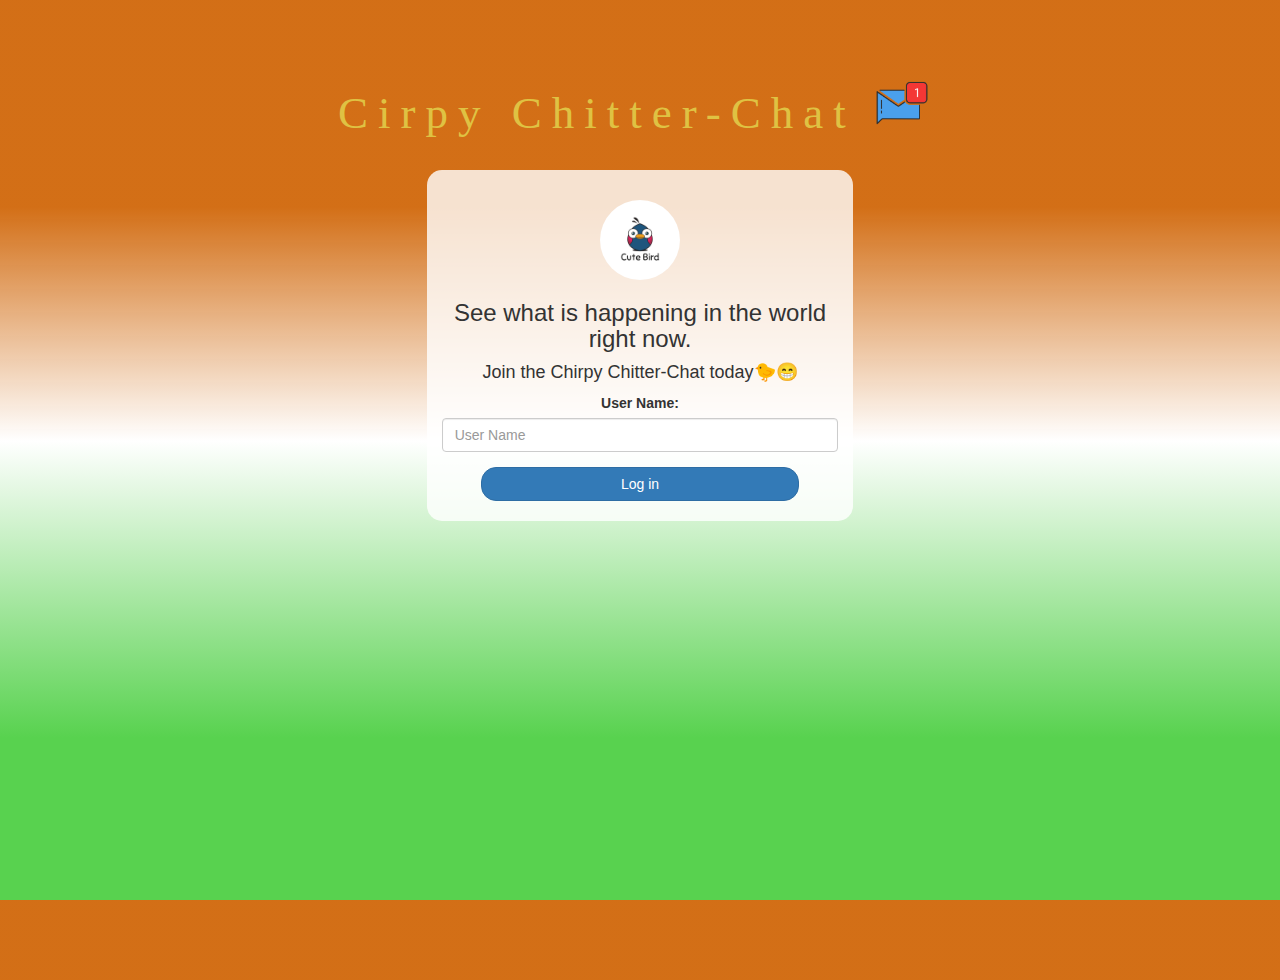
<file: index.html>
<!DOCTYPE html>
<html>
<head>
	<title>Kwitter</title>
<link href="https://fonts.googleapis.com/css?family=Yeon+Sung&display=swap" rel="stylesheet"><meta name="viewport" content="width=device-width, initial-scale=1">

<link rel="stylesheet" href="https://maxcdn.bootstrapcdn.com/bootstrap/3.4.0/css/bootstrap.min.css">
<script src="https://ajax.googleapis.com/ajax/libs/jquery/3.4.1/jquery.min.js"></script>
<script src="https://maxcdn.bootstrapcdn.com/bootstrap/3.4.0/js/bootstrap.min.js"></script>

<link rel="stylesheet" type="text/css" href="style.css">
<script src="kwitter.js"></script>
</head>
<body>
<center>
	<h1 class="header">	
		Cirpy Chitter-Chat	<sup>
	<img src="m2.png">
	</sup>
</h1>
	<div class="col-lg-4 col-md-6 col-sm-6 col-xs-11 login_div">
	<img src="logo.png" class="logo">
		<h3 >See what is happening in the world right now.</h3>
		<h4 >Join the Chirpy Chitter-Chat today🐤😁</h4>
		<div class="form-group">
		  <label >User Name:</label>
<input type="text" id="user_name" class="form-control" placeholder="User Name">
		</div>
		<button id="login_button" class="btn btn-primary"onclick="addUser()">Log in</button>
		<br><br>
	</div>
</center>
</body>
</html>
</file>
<file: style.css>
html, body
{
  height: 100%;
  margin: 0;
}

body
{
	background: rgb(209,105,13);
	background: linear-gradient(180deg, rgba(209,105,13,0.9612219887955182) 23%, rgba(255,255,255,1) 49%, rgba(88,210,79,1) 82%);
}

.header
{
	color: rgb(223, 194, 67);font-family: 'Comic Sans MS';font-size: 45px;letter-spacing: 10px;margin-top: 80px;
}
.header img
{
	width: 80px;margin-left: -15px;
}

.login_div
{
	background: rgba(255,255,255,0.8);float: none;border-radius: 15px;
}

.logo
{
	width: 80px;margin-top: 30px;border-radius: 40px;
}

#login_button
{
	width: 80%;border-radius: 15px;
}

.room_name
{
	cursor: pointer;
	font-family: 'Comic Sans MS';
	font-size: 20px;
}


#logout
{
	font-size: 20px; float: right;
}


#output
{
	padding: 10px; width:80%;background: rgba(255,255,255,0.8);border-radius: 15px;
}

.input_div_room_page
{
	width: 80%;
}

.input_div label
{
	color: white;font-family: 'Comic Sans MS';font-size: 20px;
}


.input_div_message_page
{
	position: fixed;bottom: 0px;width: 100%;background: rgba(255,255,255,0.8);
}
.input_div_message_page label
{
	color: black;
}
.input_div_message_page #msg
{
	width: 80%;
}
.input_div_message_page button
{
	margin-top: 15px;
	width: 50%; 
}
.color_white
{
	color: white
}

.user_tick
{
	width:20px;
}
.message_h4
{
	padding-left:5px;color:grey;
}
</file>
